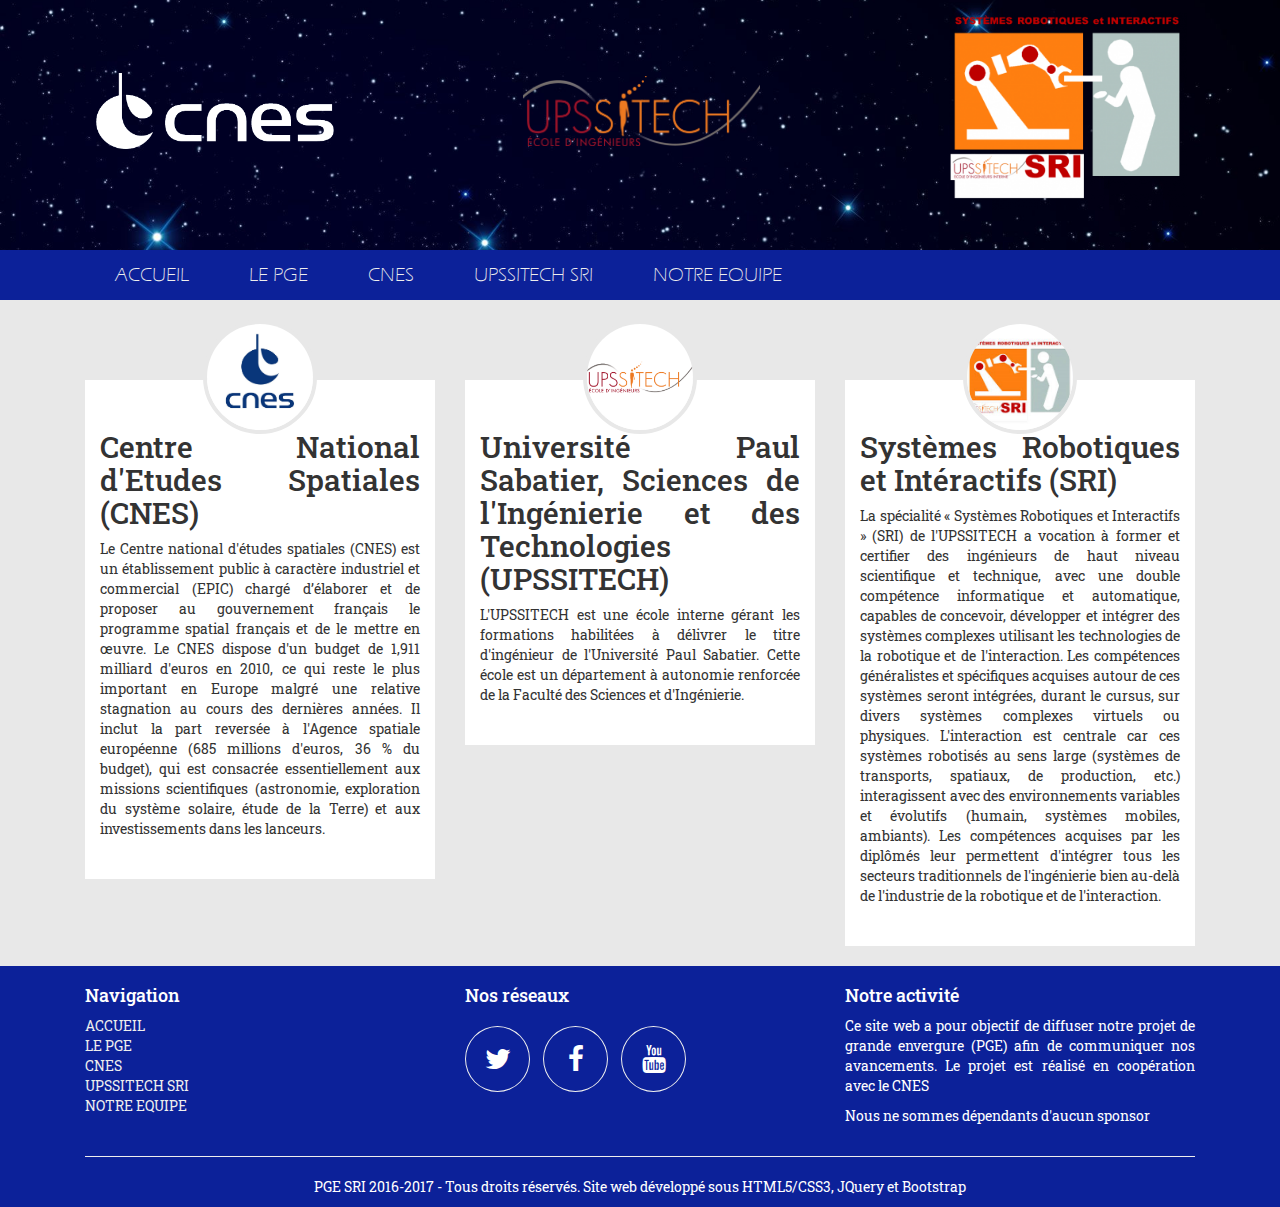
<file: index2.html>
<html>
<head>
	<title>PGE SRI 2017 - CNES - UPSSITECH</title>
	<meta http-equiv="content-type" content="text/html; charset=utf-8">
	<meta http-equiv="X-UA-Compatible" content="IE=edge">
	<meta name="viewport" content="width=device-width, initial-scale=1, maximum-scale=1, user-scalable=no">
	<link rel="icon" href="img/ng.png">
	<!-- JS -->
	<script src="https://ajax.googleapis.com/ajax/libs/jquery/2.1.3/jquery.min.js"></script>
	<script src="js/bootstrap.min.js"></script>
	<!-- CSS -->
	<link rel="stylesheet" type="text/css" href="css/font-awesome.min.css">
	<link href="https://fonts.googleapis.com/css?family=Roboto+Slab:300" rel="stylesheet"> 
	<link type="text/css" rel="stylesheet" href="http://fonts.googleapis.com/css?family=Source+Sans+Pro:300,400,700,300italic,400italic,700italic">
	<link href="css/bootstrap.min.css" rel="stylesheet">
	<link href='css/style2.css' rel='stylesheet' type='text/css'/>
</head>
<body>
	<div class="head">
		<div class="col-md-4 logo">
			<span class="helper"></span>
			<img src="img/cnes.png">
		</div>
		<div class="col-md-4 logo">
			<span class="helper"></span>
			<img src="img/upssitech.png">
		</div>
		<div class="col-md-4 logo">
			<span class="helper"></span>
			<img src="img/sri.png">
		</div>
	</div>
	<nav class="navbar navbar-inverse">
		<div class='container'>
  			<div class="navbar-header">
  				<button type="button" class="navbar-toggle" data-toggle="collapse" data-target=".navbar-collapse">
	  				<span class="sr-only">Toggle navigation</span>
	  				<span class="icon-bar"></span>
	  				<span class="icon-bar"></span>
	  				<span class="icon-bar"></span>
  				</button>
  			</div>
  			<div id="navbar" class="collapse navbar-collapse">
	  			<ul class="nav navbar-nav">
	  				<li>
	  					<a href="presentation.html">ACCUEIL</a>
	  				</li>
	  				<li>
	  					<a href="presentation.html">LE PGE</a>
	  				</li>
	  				<li>
	  					<a href="presentation.html">CNES</a>
	  				</li>
	  				<li>
	  					<a href="presentation.html">UPSSITECH SRI</a>
	  				</li>
	  				<li>
	  					<a href="presentation.html">NOTRE EQUIPE</a>
	  				</li>
	  			</ul>
  			</div>
  		</div>
	</nav>
	<div class="container">
		<div class="col-md-4 introduction">
			<div class="presentation">
				<h2>Centre National d'Etudes Spatiales (CNES)</h2>
				<p>Le Centre national d'études spatiales (CNES) est un établissement public à caractère industriel et commercial (EPIC) chargé d’élaborer et de proposer au gouvernement français le programme spatial français et de le mettre en œuvre. Le CNES dispose d'un budget de 1,911 milliard d'euros en 2010, ce qui reste le plus important en Europe malgré une relative stagnation au cours des dernières années. Il inclut la part reversée à l'Agence spatiale européenne (685 millions d'euros, 36 % du budget), qui est consacrée essentiellement aux missions scientifiques (astronomie, exploration du système solaire, étude de la Terre) et aux investissements dans les lanceurs.</p>
			</div>
			<div class="photo">
				<img src="img/cnes_logo.jpg" class="img-circle">
			</div>
		</div>
		<div class="col-md-4 introduction">
			<div class="presentation">
				<h2>Université Paul Sabatier, Sciences de l'Ingénierie et des Technologies (UPSSITECH)</h2>
				<p>L'UPSSITECH est une école interne gérant les formations habilitées à délivrer le titre d'ingénieur de l'Université Paul Sabatier. Cette école est un département à autonomie renforcée de la Faculté des Sciences et d'Ingénierie.</p>
			</div>
			<div class="photo">
				<img src="img/upssitech_logo.png" class="img-circle">
			</div>
		</div>
		<div class="col-md-4 introduction">
			<div class="presentation">
				<h2>Systèmes Robotiques et Intéractifs (SRI)</h2>
				<p>La spécialité « Systèmes Robotiques et Interactifs » (SRI) de l'UPSSITECH a vocation à former et certifier des ingénieurs de haut niveau scientifique et technique, avec une double compétence informatique et automatique, capables de concevoir, développer et intégrer des systèmes complexes utilisant les technologies de la robotique et de l'interaction. Les compétences généralistes et spécifiques acquises autour de ces systèmes seront intégrées, durant le cursus, sur divers systèmes complexes virtuels ou physiques. L'interaction est centrale car ces systèmes robotisés au sens large (systèmes de transports, spatiaux, de production, etc.) interagissent avec des environnements variables et évolutifs (humain, systèmes mobiles, ambiants). Les compétences acquises par les diplômés leur permettent d'intégrer tous les secteurs traditionnels de l'ingénierie bien au-delà de l'industrie de la robotique et de l'interaction.</p>
			</div>
			<div class="photo">
				<img src="img/sri_logo.jpg" class="img-circle">
			</div>
		</div>
	</div>
	<footer class="footer">
		<div class="container">
			<div class="col-md-4">
				<h4>Navigation</h4>
				<ul>
	  				<li>
	  					<a href="presentation.html">ACCUEIL</a>
	  				</li>
	  				<li>
	  					<a href="presentation.html">LE PGE</a>
	  				</li>
	  				<li>
	  					<a href="presentation.html">CNES</a>
	  				</li>
	  				<li>
	  					<a href="presentation.html">UPSSITECH SRI</a>
	  				</li>
	  				<li>
	  					<a href="presentation.html">NOTRE EQUIPE</a>
	  				</li>
	  			</ul>
			</div>
			<div class="col-md-4">
				<h4>Nos réseaux</h4>
				<div class="social_icons">
					<i class="fa fa-twitter fa-2x" aria-hidden="true"></i>
					<i class="fa fa-facebook fa-2x" aria-hidden="true"></i>
					<i class="fa fa-youtube fa-2x" aria-hidden="true"></i>
				</div>
			</div>
			<div class="col-md-4">
				<h4>Notre activité</h4>
				<p>Ce site web a pour objectif de diffuser notre projet de grande envergure (PGE) afin de communiquer nos avancements. Le projet est réalisé en coopération avec le CNES</p>
				<p>Nous ne sommes dépendants d'aucun sponsor</p>
			</div>
			<div class="col-md-12 copyright"><hr>PGE SRI 2016-2017 - Tous droits réservés. Site web développé sous HTML5/CSS3, JQuery et Bootstrap</div>
		</div>
	</footer>
</body>
</html>
</file>
<file: css/style2.css>
@font-face {
	font-family: 'Eras Light ITC';
	font-style: normal;
	font-weight: normal;
	src: local('Eras Light ITC'), url('../fonts/ERASLGHT.woff') format('woff');
}

body{
	background-color: #e8e8e8;
	margin: 0;
    padding: 0;
    font-family: "Roboto Slab", sans-serif;
}

a{
	color: #eee;
}

.row{
	width: 100%;
	margin: 0;
}

.head{
	height: 250px;
	background-image: url("../img/bg.jpg");
	-moz-box-align: end;
    align-items: flex-end;
    background-position: 50% center;
    background-repeat: no-repeat;
    background-size: cover;
    display: flex;
    min-height: 12rem;
    position: relative;
    width: 100%;
}

.logo{
	text-align: center;
	margin: 1em 0;
	height: 100%;
	margin: 1em 0;
}

.logo .helper {
    display: inline-block;
    height: 100%;
    vertical-align: middle;
}

.logo img{
	max-width: 60%;
}

/* ======================= NAVBAR ======================= */

.navbar-inverse, .head, .footer{
	background-color: #0C2199;
}

.navbar-inverse{
	border: none;
	border-radius: 0;
	z-index: 9999;
}

nav li a{
	font-size: 20;
}

nav li{
	margin: 0 15;
}

nav, #title, #subtitle{
	font-family: "Eras Light ITC",  sans-serif;
}

.navbar-inverse .navbar-nav li > a{
	color: #EEE;
}

.navbar-inverse .navbar-nav li > a:hover{
	text-decoration: underline;
}

.navbar-inverse .navbar-nav > a, .navbar-inverse .navbar-nav > a:hover{
	background-color: #FFF;
}

.navbar-header{
	border: none;
}

.navbar-inverse .navbar-toggle{
	color: inherit;
	border-color: white;
}

.navbar-inverse .navbar-toggle:hover, .navbar-inverse .navbar-toggle:focus{
	background-color: inherit;
}

.navbar-collapse{
	border: none;
}

.navbar > .container .navbar-brand, .navbar > .container-fluid .navbar-brand{
	margin-left: 0;
}

.presentation{
	background-color: #fff;
	text-align: justify;
	padding: 30 15;
	margin-top: 60px;
	margin-bottom: 20px;
}

.photo{
	position: absolute;
	top: 0;
	left: 35%;
	width: 30%;
}

.photo img{
	width: 100%;
	border: 4px solid #e8e8e8;
}

/* ========================== FOOTER ============================ */

.footer{
	color: #FFF;
	padding: 10 0;
	text-align: justify;
}

ul{
	padding: 0;
	list-style: outside none none;
}

.footer .social_icons .fa{
	margin: 10 10 0 0;
	width: 65px;
	padding: 18 0;
	border: 1px solid #eee;
	border-radius: 50%;
	text-align: center;
	transition: all ease 0.6s;
}

.footer .social_icons .fa:hover{
	background-color: #fff;
	color: #0C2199;
}

.copyright{
	text-align: center;
}
</file>
